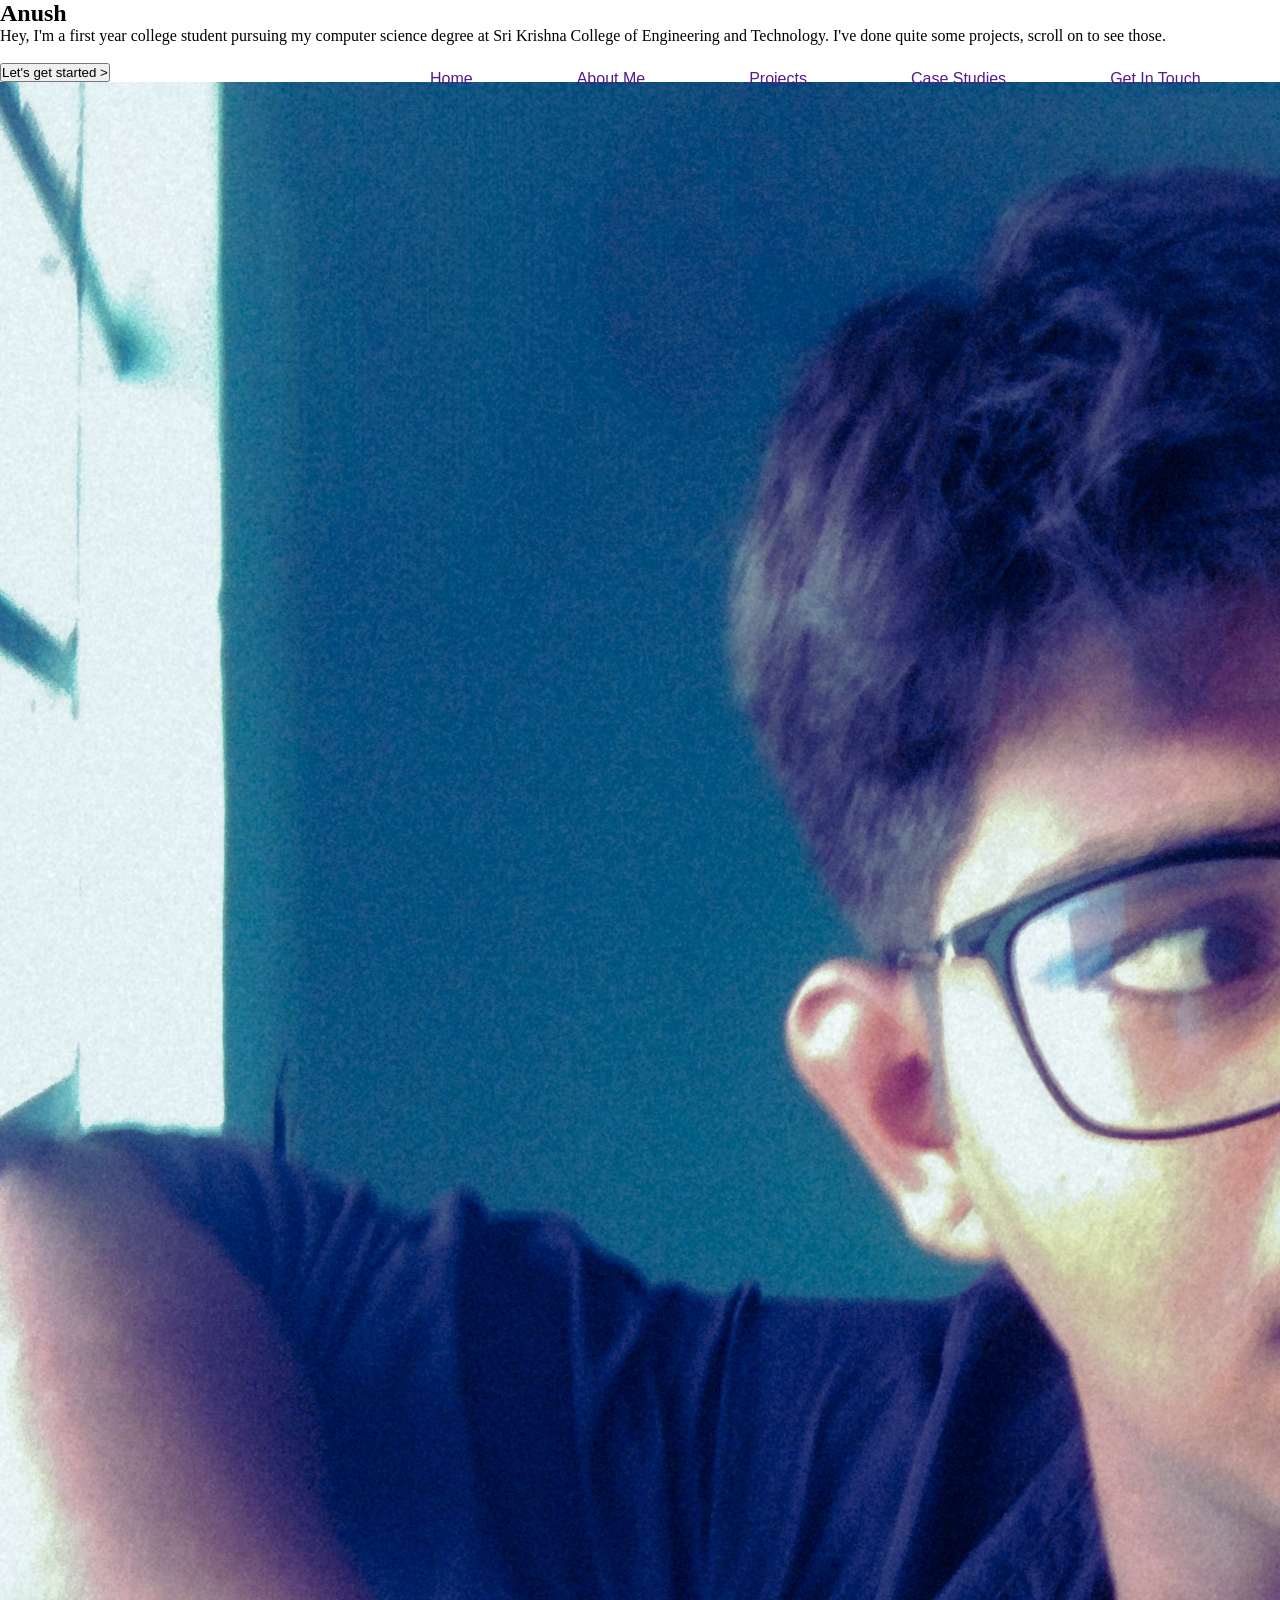
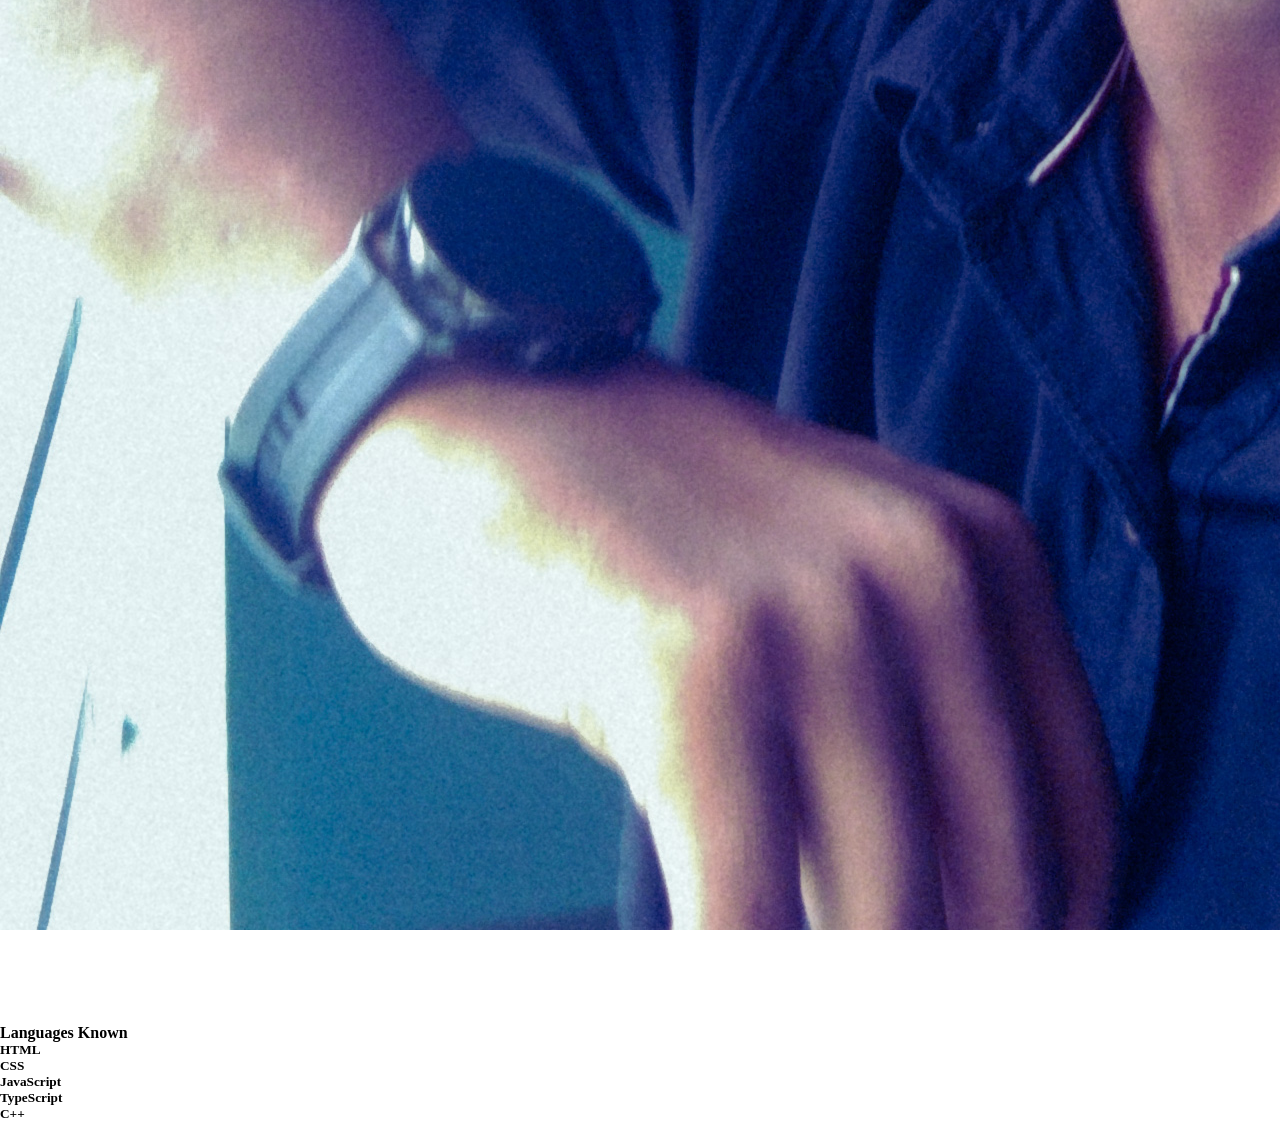
<file: some.html>
<!DOCTYPE html>
<html lang="en">
<head>
    <meta charset="UTF-8">
    <meta name="viewport" content="width=device-width, initial-scale=1.0">
    <title>My Web</title>
    <link rel="stylesheet" href="style.css">
</head>
<body>

    <nav>
        <ul>
            <li><a href="">Home</a></li>
            <li><a href="">About Me</a></li>
            <li><a href="">Projects</a></li>
            <li><a href="">Case Studies</a></li>
            <li><a href="">Get In Touch</a></li>
        </ul>
    </nav>

    <main>

        <section>
        <h1>Anush</h1>
        <p>Hey, I'm a first year college student pursuing my computer science degree at Sri Krishna College of Engineering and Technology. I've done quite some projects, scroll on to see those.</p>
        <br>
        <button id="button">Let's get started ></button>
        </section>

        <section>
            <img src="images/IMG_20231113_211127.jpg" alt="myphoto" id="img">
        </section>

        <br><br><br><br><br>

        <section class="skillcontainer">
            <h4>Languages Known</h4>
            <div class="lcontainer">
                <h5>HTML</h5>
                <h5>CSS</h5>
                <h5>JavaScript</h5>
                <h5>TypeScript</h5>
                <h5>C++</h5>
            </div>
        </section>
        

    </main>

</body>
</html>
</file>
<file: style.css>
*{
    box-sizing: border-box;
    padding: 0px;
    margin: 0px;
}

body{
    overflow: auto;
}

.front{
    background-color: black;
    width: 100%;
    height: 100vh;
    background-image: -webkit-linear-gradient(-10deg, rgb(215, 215, 215) 47.5%, black 47.5%);
}

nav{
    right: 2.3%;
    position: absolute;
}
nav li{
    display: inline;
    color: white;
    font-family: Verdana, Geneva, Tahoma, sans-serif;
    padding: 30px;
}

nav a{
    text-decoration: none;
    margin: 20px;
}
nav ul{
    margin-top: 8%;
}

#contact-nav{
    background-color: white;
    padding: 10px 15px;
    border-radius: 20px;
    color: black;
    font-weight: bold;
    font-size: 0.9em;
}

/* #contact-nav:hover{
    display: none;
    transform: scale(1.5);
} */

.details{
    position: absolute;
    top: 35%;
    left: 8%;
}

.details h1{

    font-size: 7em;
    font-family: Arial, Helvetica, sans-serif;
}
.details h3{

    font-size: 2em;
    font-family: Arial, Helvetica, sans-serif;
}
.details h4{

    font-size: 1.5em;
    font-family: Arial, Helvetica, sans-serif;
    color: grey;
    position: relative;
    top: 4px;
}

.icons{

    position: absolute;
    top: 75%;
    left: 8%;
}

.icons img{
    width: 50px;
    margin: 20px;
    background-color: rgb(196, 196, 196);
    padding: 10px;
    display: inline-block;
    border-radius: 4px;
    box-shadow: 5px 5px 2px rgb(163, 163, 163);
}

.icons a img:hover{
    transform: scale(1.1);
    transition: ease-out;
}

.image img{
    position: absolute;
    right: 5%;
    top: 20%;
    height: 80%;
}

.main{
    background-color: rgb(216, 216, 216);
    min-height: 100vh;
}

.quote{
    background: linear-gradient(rgba(0, 0, 0, 0.8), rgba(0, 0, 0, 0.8)), 
                 rgb(216, 216, 216);
    min-height: 250px;
    color: rgb(216, 216, 216);
    font-size: 1.5em;
}

.quote q{
    position: relative;
    top: 85px;
    right: 400px;
    font-family:'Gill Sans', 'Gill Sans MT', Calibri, 'Trebuchet MS', sans-serif;
    
}

.quote p{
    position: relative;
    top: 75px;
    right: 100px;
}

.main>div h2{
    display: inline-block;
    font-family: Verdana, Geneva, Tahoma, sans-serif;
    border: 6px solid black;
    align-items: center;
    padding: 20px 60px;
    letter-spacing: 10px;
    font-weight: light;
    margin-top: 100px;
    box-shadow: 2px 2px 5px rgb(83, 83, 83);
    margin-bottom: 100px;
    background-color: rgb(216, 216, 216);
}

.main>div{
    text-align: center;
}

.about #self{
    text-align: center;
    font-family: Verdana, Geneva, Tahoma, sans-serif;
    word-wrap: break-word;
    width: 60%;
    margin-left: 20%;
}

.aboutdiv{
    height: 30%;
    width: 30%;
    margin: 100px 150px  80px 100px;
    display: inline-block;
}

.aboutdiv h1{
    font-family: Verdana, Geneva, Tahoma, sans-serif;
    font-weight: bold;
    letter-spacing: 5px;
    margin: 20px 10px 20px 10px;
}

.aboutdiv p{
    margin-top: 40px;
    font-family: Verdana, Geneva, Tahoma, sans-serif;
    font-size: 1em;
    font-weight: lighter;
    letter-spacing: 1px;
}

.skills{
    padding-bottom: 50px;
}

.skill-container img{
    width: 30%;
    margin-top: 40px;
    margin-bottom: 10px;
}

.skill-container{
    font-family:'Trebuchet MS', 'Lucida Sans Unicode', 'Lucida Grande', 'Lucida Sans', Arial, sans-serif;
    display: inline-block;
}

.progress-container {
    margin-left: 30%;
    width: 40%;
    max-height: 0%;
    background-color: grey/*#5b5858*/;
    border-radius: 10px;
    overflow: hidden;
    margin-bottom: 40px;
}

.progress-bar {
    height: 10px;
    background-color: black/*rgb(225, 19, 225)*/;
  }

.projects{
    background: linear-gradient(rgba(0, 0, 0, 0.8), rgba(0, 0, 0, 0.8)), 
                url('images/background1.jpg');
    background-size: cover;
    background-position: center;
}

.project-container{
    display: inline-block;
    width: 25%;
    border: 5px solid white;
    border-radius: 15px;
    margin: 2% 4% 2% 4%;
    padding: 30px 50px 30px 50px;
    background-color: rgb(198, 196, 196);
    box-shadow: 5px 5px 5px rgb(83, 83, 83);
    margin-bottom: 100px;
}



.project-container h1{
    text-align: left;
    font-family: 'Segoe UI', Tahoma, Geneva, Verdana, sans-serif;
    margin-bottom: 10px;
}

.project-container p{
    align-self: center;
    font-family: Cambria, Cochin, Georgia, Times, 'Times New Roman', serif;
    text-align: left;
}

#up-arrow {
    width: 30px;
    position: fixed;
    bottom: 0px;
    right: 0px;
}

::selection{
    color: rgb(216, 216, 216);
    background-color: black;
}
</file>
